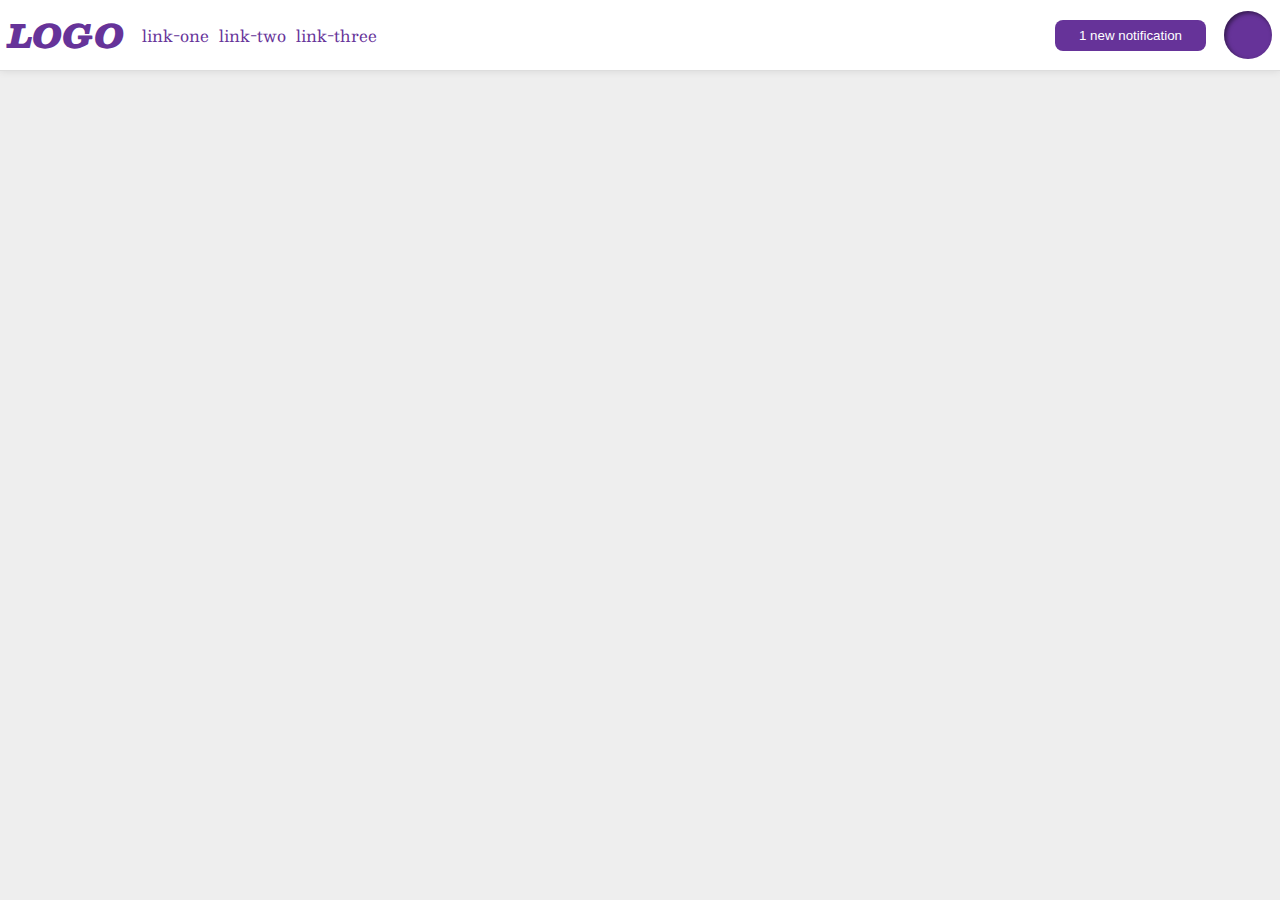
<file: flex/03-flex-header-2/index.html>
<!DOCTYPE html>
<html lang="en">
  <head>
    <meta charset="UTF-8">
    <meta http-equiv="X-UA-Compatible" content="IE=edge">
    <meta name="viewport" content="width=device-width, initial-scale=1.0">
    <title>Flex Header 2</title>
    <link rel="stylesheet" href="style.css">
  </head>
  <body>
    <div class="header">
        <div class="leftside">
      <div class="logo">
        LOGO
      </div>
      <ul class="links">
        <li><a href="https://google.com">link-one</a></li>
        <li><a href="https://google.com">link-two</a></li>
        <li><a href="https://google.com">link-three</a></li>
      </ul>
    </div>
    <div class="rightside">
      <button class="notifications">
        1 new notification
      </button>
      <div class="profile-image"></div>
    </div>
    </div>
  </body>
</html>
</file>
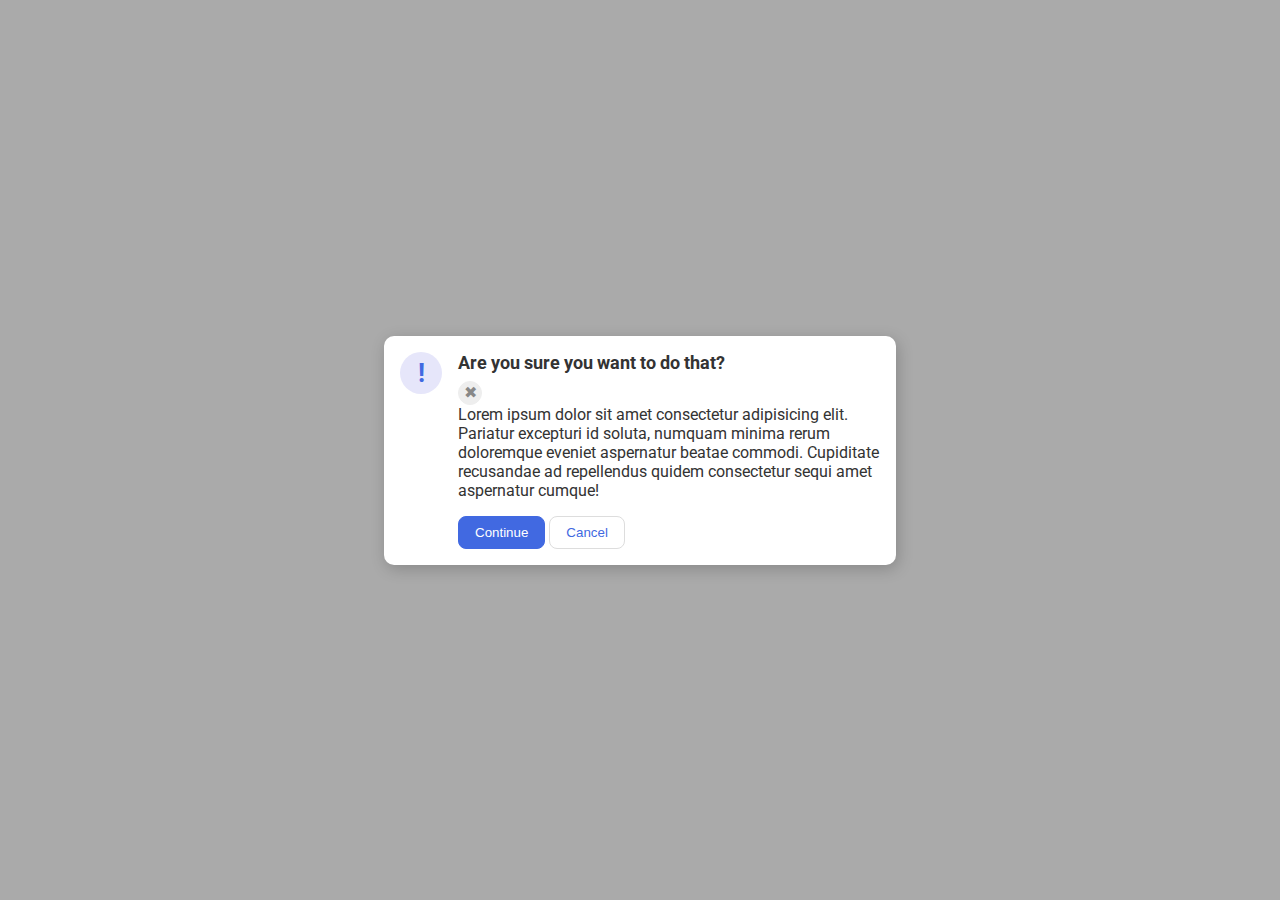
<file: flex/05-flex-modal/index.html>
<!DOCTYPE html>
<html lang="en">
  <head>
    <meta charset="UTF-8">
    <meta http-equiv="X-UA-Compatible" content="IE=edge">
    <meta name="viewport" content="width=device-width, initial-scale=1.0">
    <link rel="stylesheet" href="style.css">
    <title>Modal</title>
  </head>
  <body>
    <div class="modal">
      <div class="icon">!</div>
      <div class="container">
        <div class="header"><b>Are you sure you want to do that?</b></div>
        <button class="close-button">✖</button>
        <div class="text">Lorem ipsum dolor sit amet consectetur adipisicing elit. Pariatur excepturi id soluta, numquam minima rerum doloremque eveniet aspernatur beatae commodi. Cupiditate recusandae ad repellendus quidem consectetur sequi amet aspernatur cumque!</div>
        <button class="continue">Continue</button>
        <button class="cancel">Cancel</button>
    </div>
    </div>
  </body>
</html>
</file>
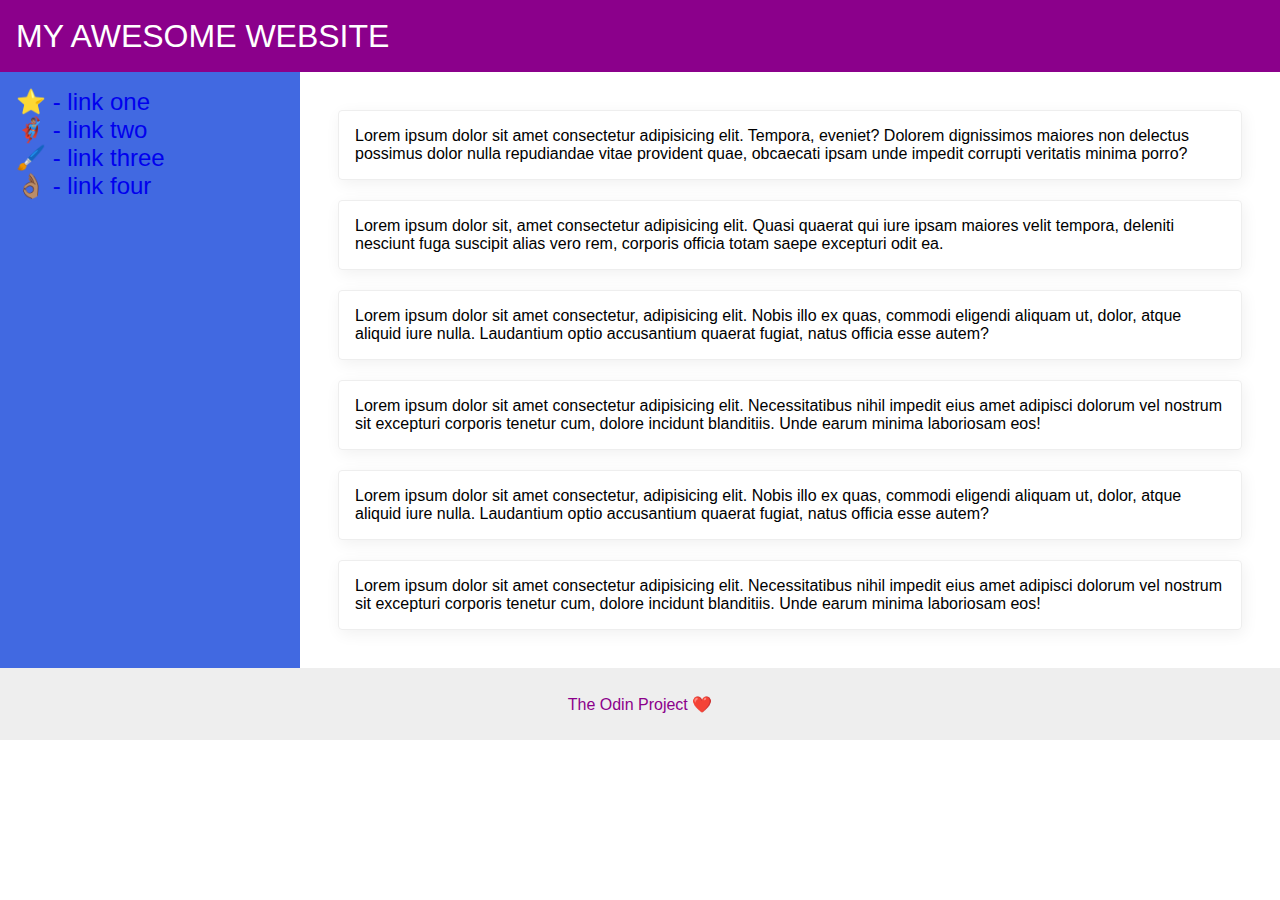
<file: flex/07-flex-layout-2/index.html>
<!DOCTYPE html>
<html lang="en">
  <head>
    <meta charset="UTF-8">
    <meta http-equiv="X-UA-Compatible" content="IE=edge">
    <meta name="viewport" content="width=device-width, initial-scale=1.0">
    <title>The Holy Grail</title>
    <link rel="stylesheet" href="style.css">
  </head>
  <body>
    <div class="header">
      MY AWESOME WEBSITE
    </div>
    <div class="bluewhite">
    <div class="sidebar">
      <ul>
        <li><a href="#">⭐ - link one</a></li>
        <li><a href="#">🦸🏽‍♂️ - link two</a></li>
        <li><a href="#">🖌️ - link three</a></li>
        <li><a href="#">👌🏽 - link four</a></li>
      </ul>
    </div>

    <div class="container">
      <div class="card">Lorem ipsum dolor sit amet consectetur adipisicing elit. Tempora, eveniet? Dolorem dignissimos maiores non delectus possimus dolor nulla repudiandae vitae provident quae, obcaecati ipsam unde impedit corrupti veritatis minima porro?</div>
    
      <div class="card">Lorem ipsum dolor sit, amet consectetur adipisicing elit. Quasi quaerat qui iure ipsam maiores velit tempora, deleniti nesciunt fuga suscipit alias vero rem, corporis officia totam saepe excepturi odit ea.</div>
      <div class="card">Lorem ipsum dolor sit amet consectetur, adipisicing elit. Nobis illo ex quas, commodi eligendi aliquam ut, dolor, atque aliquid iure nulla. Laudantium optio accusantium quaerat fugiat, natus officia esse autem?</div>
      <div class="card">Lorem ipsum dolor sit amet consectetur adipisicing elit. Necessitatibus nihil impedit eius amet adipisci dolorum vel nostrum sit excepturi corporis tenetur cum, dolore incidunt blanditiis. Unde earum minima laboriosam eos!</div>
      <div class="card">Lorem ipsum dolor sit amet consectetur, adipisicing elit. Nobis illo ex quas, commodi eligendi aliquam ut, dolor, atque aliquid iure nulla. Laudantium optio accusantium quaerat fugiat, natus officia esse autem?</div>
      <div class="card">Lorem ipsum dolor sit amet consectetur adipisicing elit. Necessitatibus nihil impedit eius amet adipisci dolorum vel nostrum sit excepturi corporis tenetur cum, dolore incidunt blanditiis. Unde earum minima laboriosam eos!</div>
    </div>
    </div>
    <div class="footer">
      The Odin Project ❤️
    </div>
  </body>
</html>
</file>
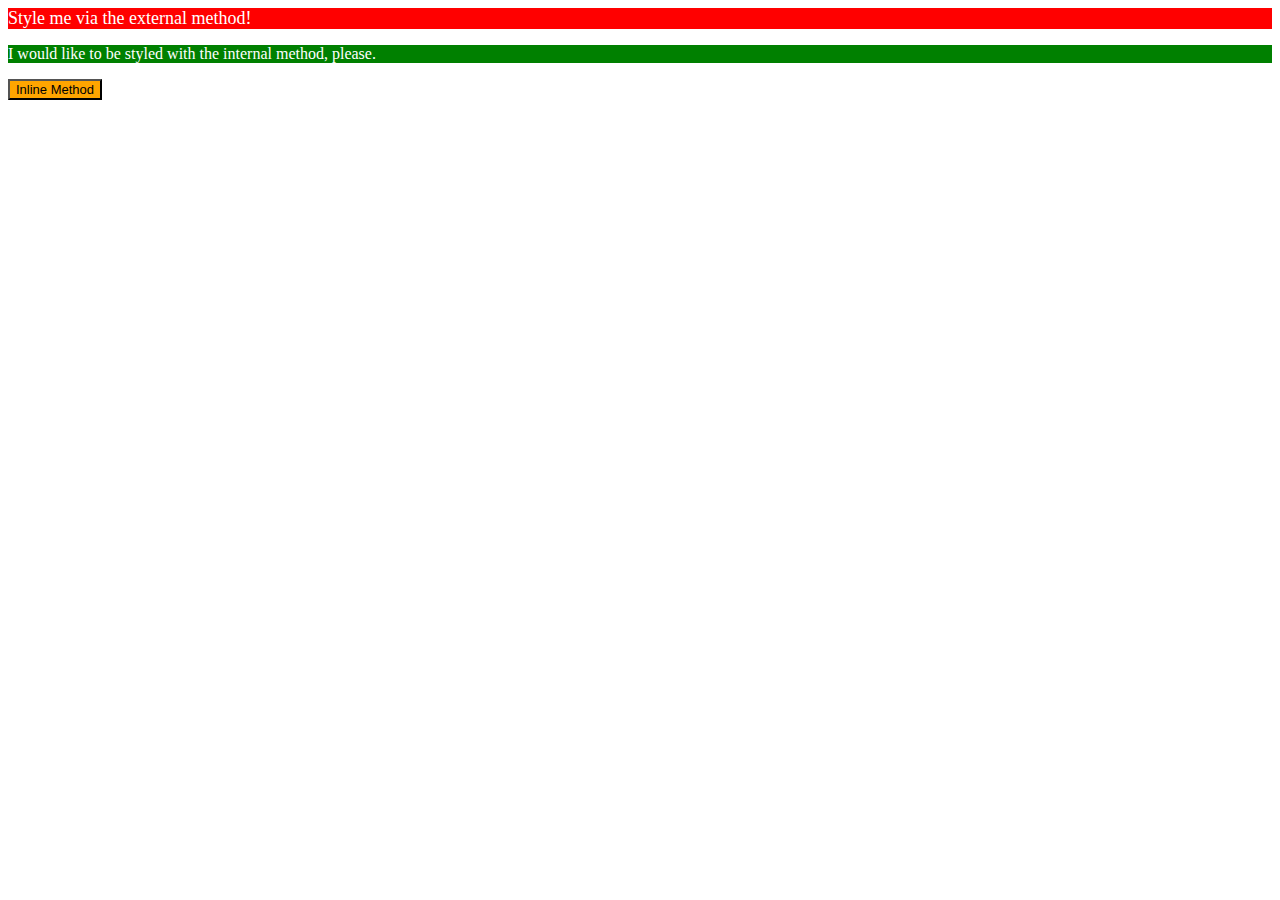
<file: foundations/01-css-methods/index.html>
<!DOCTYPE html>
<html lang="en">
  <head>
    <link rel="stylesheet" href="./style.css">
    <style>
      p {
        color: white;
        background-color: green;
        font-size: medium;
      }
    </style>
    <meta charset="UTF-8">
    <meta http-equiv="X-UA-Compatible" content="IE=edge">
    <meta name="viewport" content="width=device-width, initial-scale=1.0">
    <title>Methods for Adding CSS</title>
  </head>
  <body>
    <div>Style me via the external method!</div>
    <p>I would like to be styled with the internal method, please.</p>
    
      <button style="color: black ; background-color:orange; font-size: small;">Inline Method</button>

    
  </body>
</html>
</file>
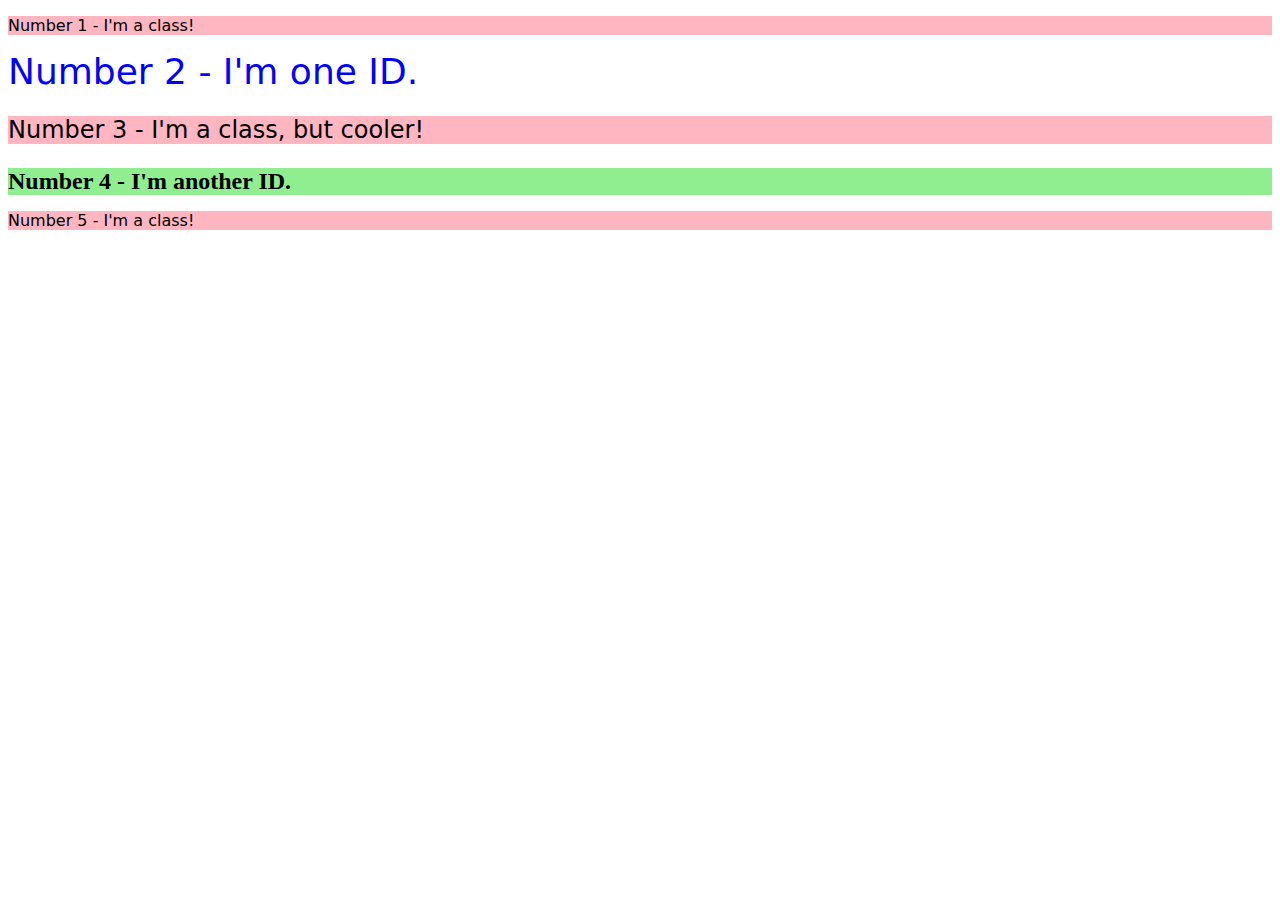
<file: foundations/02-class-id-selectors/index.html>
<!DOCTYPE html>
<html lang="en">
  <head>
    <link rel="stylesheet" href="./style.css">
    <meta charset="UTF-8">
    <meta http-equiv="X-UA-Compatible" content="IE=edge">
    <meta name="viewport" content="width=device-width, initial-scale=1.0">
    <title>Class and ID Selectors</title>
    <link rel="stylesheet" href="style.css">
  </head>
  <body>
    <p class="first">Number 1 - I'm a class!</p>
    <div class="second">Number 2 - I'm one ID.</div>
    <p class="first" id="third">Number 3 - I'm a class, but cooler!</p>
    <div class="fourth">Number 4 - I'm another ID.</div>
    <p class="first">Number 5 - I'm a class!</p>
  </body>
</html>
</file>
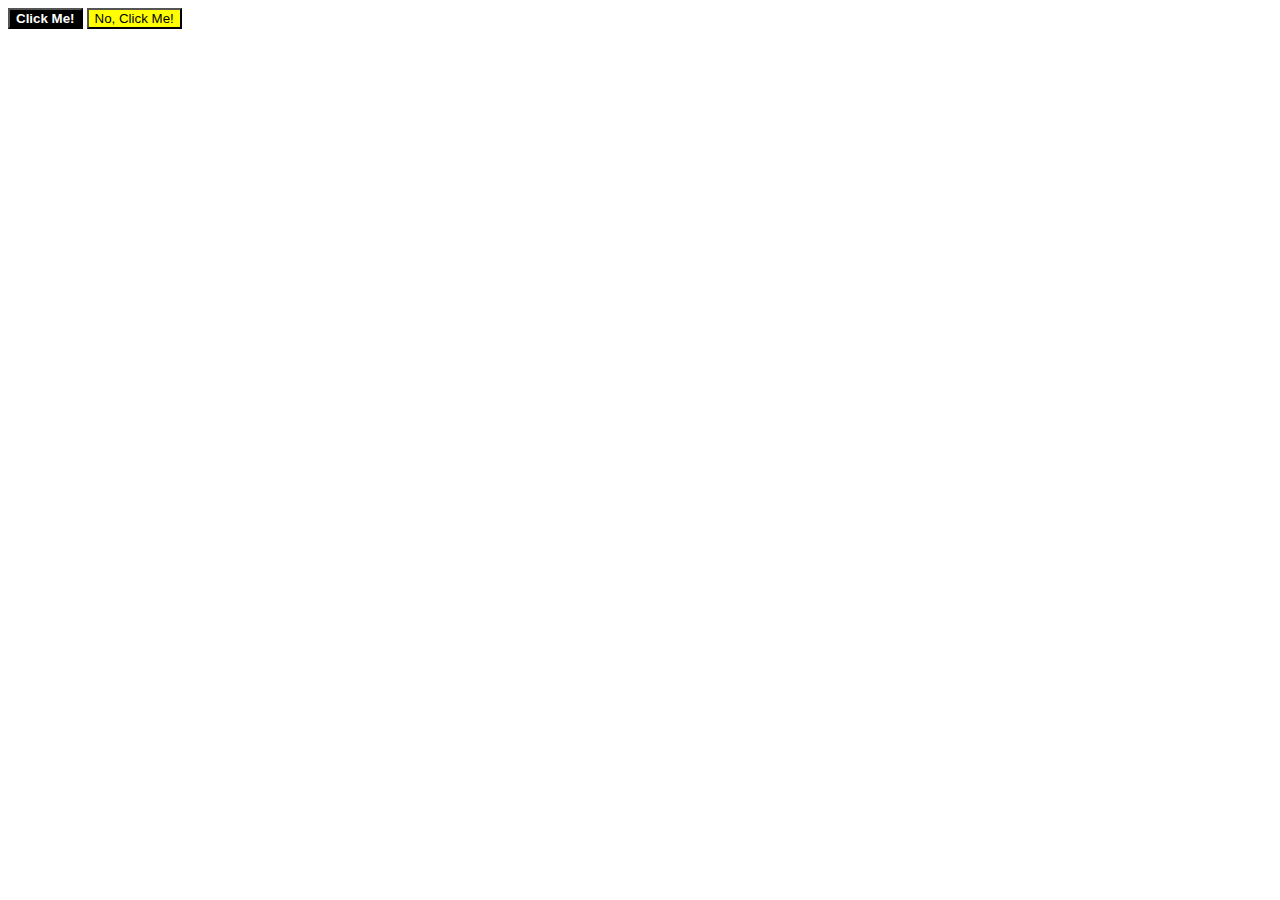
<file: foundations/03-grouping-selectors/index.html>
<!DOCTYPE html>
<html lang="en">
  <head>
    <link rel="stylesheet" href="style.css">
    <meta charset="UTF-8">
    <meta http-equiv="X-UA-Compatible" content="IE=edge">
    <meta name="viewport" content="width=device-width, initial-scale=1.0">
    <title>Grouping Selectors</title>
    <link rel="stylesheet" href="style.css">
  </head>
  <body>
    
    <button class="first">Click Me!</button>
    <button class="second">No, Click Me!</button>
  
  </body>
</html>
</file>
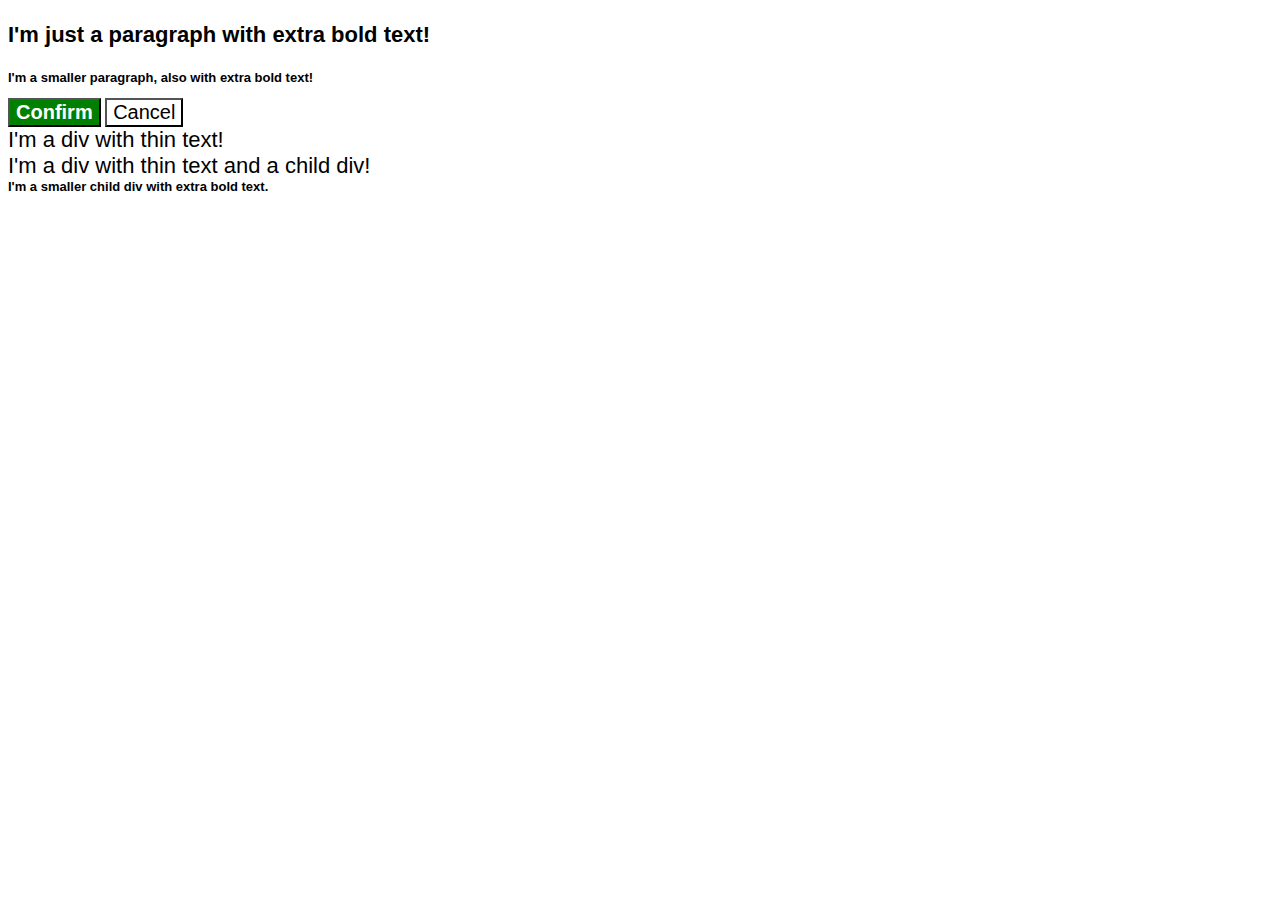
<file: foundations/06-cascade-fix/index.html>
<!DOCTYPE html>
<html lang="en">
  <head>
    <meta charset="UTF-8">
    <meta http-equiv="X-UA-Compatible" content="IE=edge">
    <meta name="viewport" content="width=device-width, initial-scale=1.0">
    <title>Fix the Cascade</title>
    <link rel="stylesheet" href="style.css">
  </head>
  <body>
    <p class="para">I'm just a paragraph with extra bold text!</p>
    <p class="para small-para" id="small">I'm a smaller paragraph, also with extra bold text!</p>

    <button id="confirm-button" class="button confirm">Confirm</button>
    <button id="cancel-button" class="button cancel">Cancel</button>

    <div class="text">I'm a div with thin text!</div>
    <div class="text">I'm a div with thin text and a child div!
      <div class="text child">I'm a smaller child div with extra bold text.</div>
    </div>
  </body>
</html>
</file>
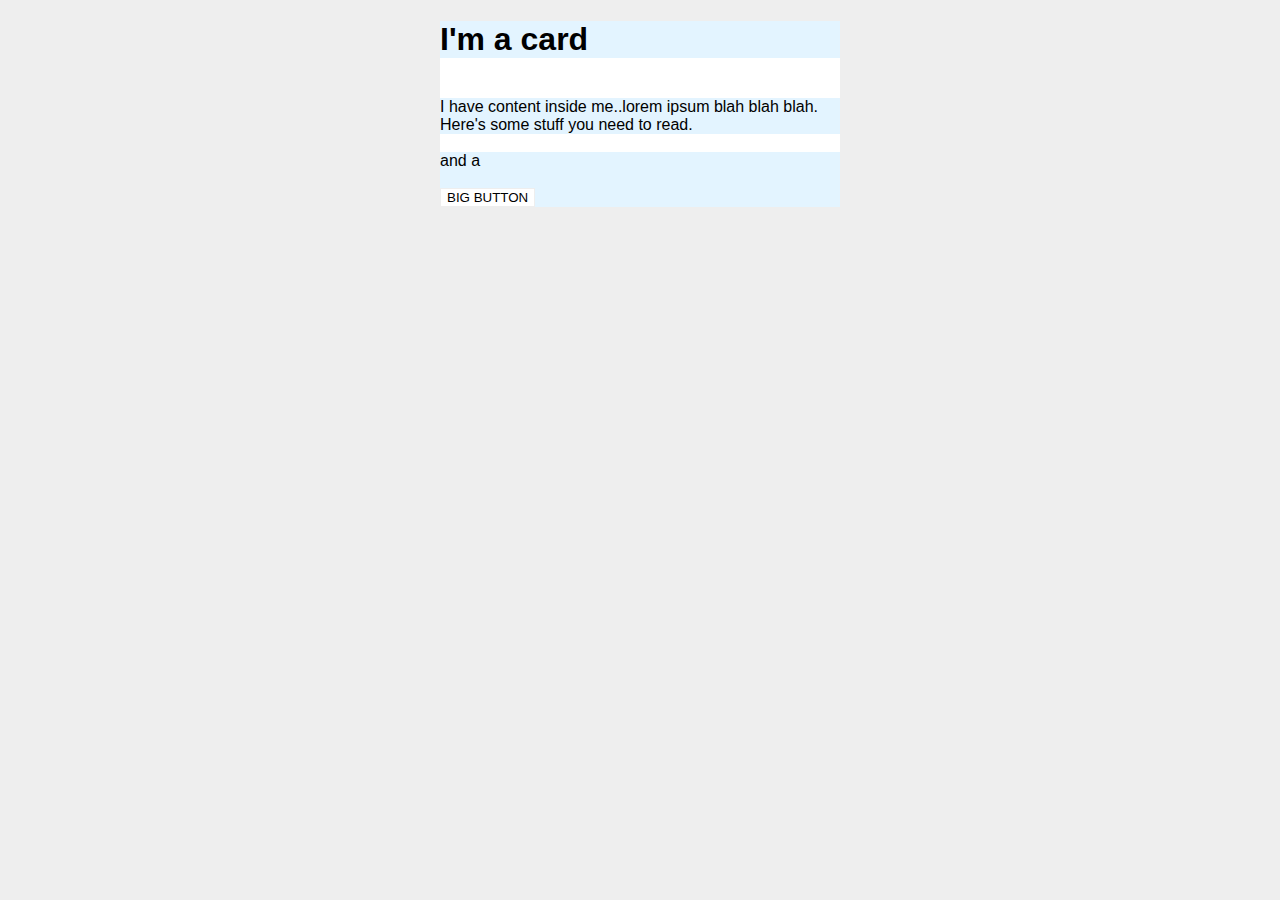
<file: margin-and-padding/02-margin-and-padding-2/index.html>
<!DOCTYPE html>
<html lang="en">
  <head>
    <meta charset="UTF-8">
    <meta http-equiv="X-UA-Compatible" content="IE=edge">
    <meta name="viewport" content="width=device-width, initial-scale=1.0">
    <title>Margin and Padding exercise 2</title>
    <link rel="stylesheet" href="style.css">
  </head>
  <body>
    <div class="card">
      <h1 class="title">I'm a card</h1><br>
      <div class="content">I have content inside me..lorem ipsum blah blah blah. Here's some stuff you need to read.</div><br>
      <div class="button-container">and a 
        <div><br>
          <button>BIG BUTTON</button>
        </div>
      </div>
    </div>
  </body>
</html>
</file>
<file: flex/03-flex-header-2/style.css>
/* this is some magical font-importing.  
you'll learn about it later. */
@import url('https://fonts.googleapis.com/css2?family=Besley:ital,wght@0,400;1,900&display=swap');

body {
  margin: 0;
  background: #eee;
  font-family: Besley, serif;
  
}

.header {
  background: white;
  border-bottom: 1px solid #ddd;
  box-shadow: 0 0 8px rgba(0,0,0,.1);
  display: flex;
  justify-content:space-between;
  padding: 8px;
  align-items:center ;
  gap: 8px;

  
}


.profile-image {
  background: rebeccapurple;
  box-shadow: inset 2px 2px 4px rgba(0,0,0,.5);
  border-radius: 50%;
  width: 48px;
  height: 48px;
}

.logo {
  color: rebeccapurple;
  font-size: 32px;
  font-weight: 900;
  font-style: italic;
}

button {
  border: none;
  border-radius: 8px;
  background: rebeccapurple;
  color: white;
  padding: 8px 24px;
  align-self: center;
  justify-self: center;
}

a {
  /* this removes the line under our links */
  text-decoration: none;
  color: rebeccapurple;
}

ul {
  list-style-type: none;
  gap: 8px;
  display: flex;
  padding: 0;
  margin: 0;
  gap: 10px;
}


.leftside {
  display: flex;
  align-items: center;
  gap: 18px;
  
}
.rightside {
  display: flex;
  align-items: center;
  gap: 18px;
  
}
</file>
<file: flex/05-flex-modal/style.css>
@import url('https://fonts.googleapis.com/css2?family=Roboto:wght@400;700&display=swap');

html, body {
  height: 100%;
}

body {
  font-family: Roboto, sans-serif;
  margin: 0;
  background: #aaa;
  color: #333;
  /* I'll give you this one for free lol */
  display: flex;
  align-items: center;
  justify-content: center;
}

.modal {
  background: white;
  width: 480px;
  border-radius: 10px;
  box-shadow: 2px 4px 16px rgba(0,0,0,.2);
  padding: 16px;
  gap: 16px;
  display: flex;
}

.icon {
  color: royalblue;
  font-size: 26px;
  font-weight: 700;
  background: lavender;
  width: 42px;
  height: 42px;
  border-radius: 50%;
  display: flex;
  align-items: center;
  justify-content: center;
  flex-shrink: 0;
  
}

.close-button {
  background: #eee;
  border-radius: 50%;
  color: #888;
  font-weight: 400;
  font-size: 16px;
  height: 24px;
  width: 24px;
  display: flex;
  align-items: center;
  justify-content: center;
  border: 1px solid #eee;
  padding: 0;
}

button {
  cursor: pointer;
  padding: 8px 16px;
  border-radius: 8px;
}

button.continue {
  background: royalblue;
  border: 1px solid royalblue;
  color: white;
}

button.cancel {
  background: white;
  border: 1px solid #ddd;
  color: royalblue;
}

 .header {
  display: flex;
  align-items: center;
  justify-content: space-between;
  font-size: 18px;
  margin-bottom: 8px;
   }

 .text {
  margin-bottom: 16px;
}
</file>
<file: flex/07-flex-layout-2/style.css>
body {
  font-family: -apple-system, BlinkMacSystemFont, 'Segoe UI', Roboto, Oxygen, Ubuntu, Cantarell, 'Open Sans', 'Helvetica Neue', sans-serif;
  margin: 0;
  min-height: 100vh;
  display: flex;
  flex-direction: column;
  flex:1
}

.header {
  height: 72px;
  background: darkmagenta;
  color: white;
  padding: 0 16px;
  font-size: 32px;
  display: flex;
  align-items: center;
  


}

.footer {
  height: 72px;
  background: #eee;
  color: darkmagenta;
  display: flex;
  justify-content: center;
  align-items: center;
  flex-direction: row;

}

.sidebar {
  width: 300px;
  flex-shrink: 0;
  padding: 16px;
  
  background: royalblue;
  box-sizing: border-box;
  display: flex;
  
  

  
}
a {
  text-decoration: none;
  font-size: 24px;
}


.card {
  border: 1px solid #eee;
  box-shadow: 2px 4px 16px rgba(0,0,0,.06);
  border-radius: 4px;
  padding: 16px;
  width: 300;
  display: flex;
  flex-direction: row;
  flex-wrap: wrap;
}

.container {
  display: flex;
  flex-wrap:wrap;
  flex-direction: row;
  padding: 38px;
  gap: 20px;
  flex-grow: 1;

}

ul {
  list-style-type: none;
  margin: 0;
  padding: 0;
}

.bluewhite {
  padding: 0;
  margin: 0;
  display: flex;
}
</file>
<file: foundations/01-css-methods/style.css>
div {
    color: white;
    background-color:red;
    font-size: large;
  }
</file>
<file: foundations/02-class-id-selectors/style.css>
.first {
    color: black;
    background-color: lightpink;
    font-family: Verdana, "DejaVu Sans", sans-serif;
}

.second {
    color: blue;
    background-color: white;
    font-family: Verdana, DejaVu Sans, sans-serif;
    font-size: 36px;
    
    
}
.first#third {

    font-size: 24px;
}

.fourth {
    color: black;
    background-color: lightgreen;
    font-size: 24px;
    font-weight: bold;
}
</file>
<file: foundations/03-grouping-selectors/style.css>
.first
.second {
    font-size: 28px;
    font-family: Helvetica, 'Times New Roman', sans-serif;
}

.first {
    color: white;
    background-color: black;
    font-weight: bold;
}

.second {
    background-color: yellow;
}
</file>
<file: foundations/06-cascade-fix/style.css>
body {
  font-family: Arial, Helvetica, sans-serif;
}

.para,
.small-para {
  color: hsl(0, 0%, 0%);
  font-weight: 800;
  
}

#small {
  font-size: small;
}

.small-para {
  font-size: 14px;
  font-weight: 800;
}

.para {
  font-size: 22px;
  font-weight: bold;
}

.confirm {
  background: green;
  color: white;
  font-weight: bold;
} 

.button {
  background-color: rgb(255, 255, 255);
  color: rgb(0, 0, 0);
  font-size: 20px;
}

.child {
  color: rgb(0, 0, 0);
  font-weight: 800;
  font-size: 14px;
}

div.text {
  color: rgb(0, 0, 0);
  font-size: 22px;
  font-weight: 100;
}

#confirm-button {
   color: white;
   background-color: green;
}

.text .child {
  font-size: small;
  font-weight: bold;
}
</file>
<file: margin-and-padding/02-margin-and-padding-2/style.css>
body {
  background: #eee;
  font-family: sans-serif;
  
}

.card {
  width: 400px;
  background: #fff;
  margin: 16px auto;
  
}

.title {
  background: #e3f4ff;
  
}

.content {
  background: #e3f4ff;
}

.button-container {
  background: #e3f4ff;
  
}

button {
  background: white;
  border: 1px solid #eee;
}
</file>
